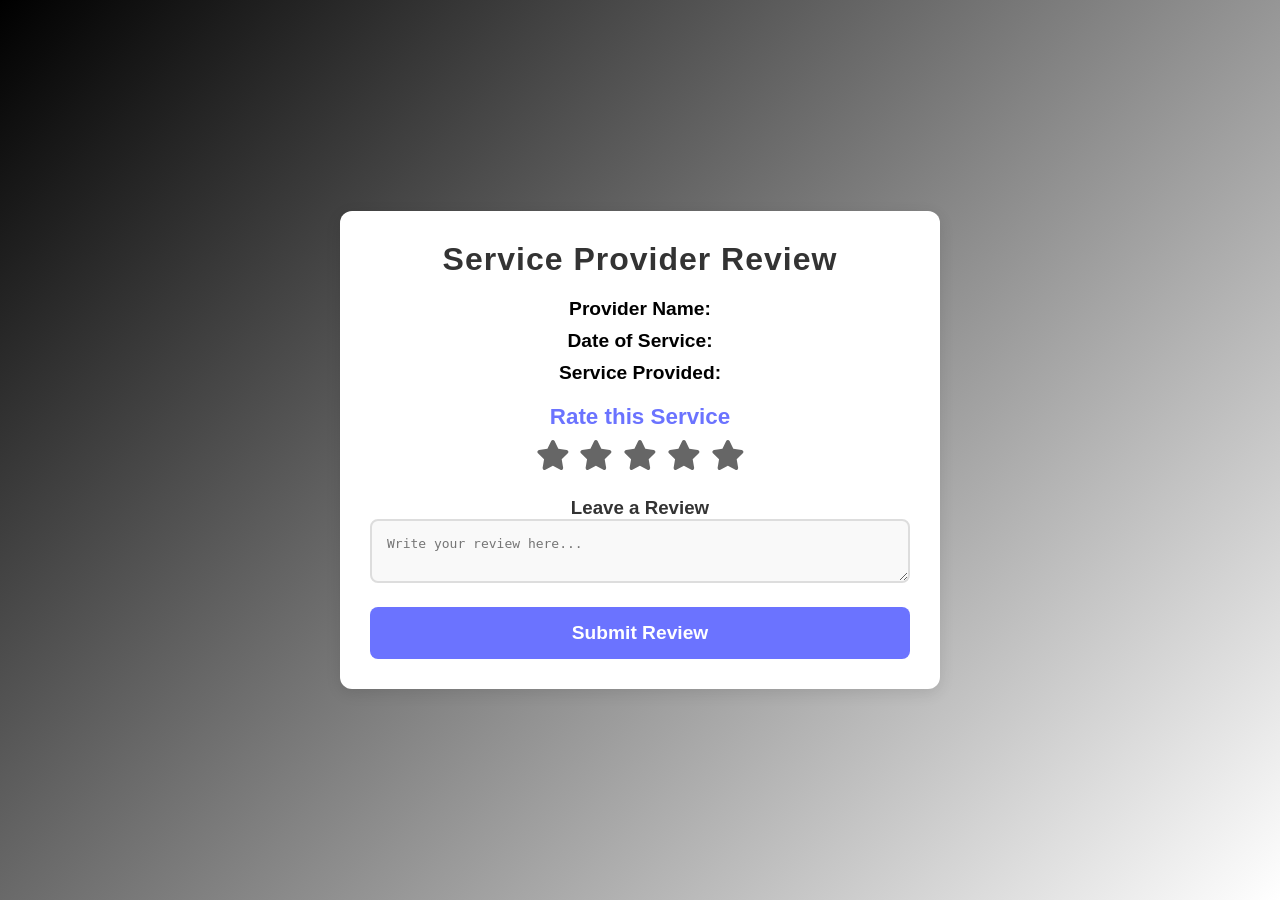
<file: review.html>
<!DOCTYPE html>
<html lang="en">
<head>
    <meta charset="UTF-8">
    <meta name="viewport" content="width=device-width, initial-scale=1.0">
    <title>Service Provider Review</title>
    <!-- <link rel="stylesheet" href="style.css"> -->
    <style>
        /* From Uiverse.io by LeonKohli */ 
.radio {
  display: flex;
  justify-content: center;
  gap: 10px;
  flex-direction: row-reverse;
}

.radio > input {
  position: absolute;
  appearance: none;
}

.radio > label {
  cursor: pointer;
  font-size: 30px;
  position: relative;
  display: inline-block;
  transition: transform 0.3s ease;
}

.radio > label > svg {
  fill: #666;
  transition: fill 0.3s ease;
}

.radio > label::before,
.radio > label::after {
  content: "";
  position: absolute;
  width: 6px;
  height: 6px;
  background-color: #ff9e0b;
  border-radius: 50%;
  opacity: 0;
  transform: scale(0);
  transition:
    transform 0.4s ease,
    opacity 0.4s ease;
  animation: particle-explosion 1s ease-out;
}

.radio > label::before {
  top: -15px;
  left: 50%;
  transform: translateX(-50%) scale(0);
}

.radio > label::after {
  bottom: -15px;
  left: 50%;
  transform: translateX(-50%) scale(0);
}

.radio > label:hover::before,
.radio > label:hover::after {
  opacity: 1;
  transform: translateX(-50%) scale(1.5);
}

.radio > label:hover {
  transform: scale(1.2);
  animation: pulse 0.6s infinite alternate;
}

.radio > label:hover > svg,
.radio > label:hover ~ label > svg {
  fill: #ff9e0b;
  filter: drop-shadow(0 0 15px rgba(255, 158, 11, 0.9));
  animation: shimmer 1s ease infinite alternate;
}

.radio > input:checked + label > svg,
.radio > input:checked + label ~ label > svg {
  fill: #ff9e0b;
  filter: drop-shadow(0 0 15px rgba(255, 158, 11, 0.9));
  animation: pulse 0.8s infinite alternate;
}

@keyframes pulse {
  0% {
    transform: scale(1);
  }
  100% {
    transform: scale(1.1);
  }
}

@keyframes particle-explosion {
  0% {
    opacity: 0;
    transform: scale(0.5);
  }
  50% {
    opacity: 1;
    transform: scale(1.2);
  }
  100% {
    opacity: 0;
    transform: scale(0.5);
  }
}

@keyframes shimmer {
  0% {
    filter: drop-shadow(0 0 10px rgba(255, 158, 11, 0.5));
  }
  100% {
    filter: drop-shadow(0 0 20px rgba(255, 158, 11, 1));
  }
}

.radio > input:checked + label:hover > svg,
.radio > input:checked + label:hover ~ label > svg {
  fill: #e58e09;
}

.radio > label:hover > svg,
.radio > label:hover ~ label > svg {
  fill: #ff9e0b;
}

.radio input:checked ~ label svg {
  fill: #ffa723;
}

* {
    margin: 0;
    padding: 0;
    box-sizing: border-box;
}

/* Background and Font Styling */
body {
    font-family: 'Poppins', sans-serif;
    background: linear-gradient(135deg, #000000 0%, #ffffff 100%);
    
    color: #333;
    display: flex;
    justify-content: center;
    align-items: center;
    height: 100vh;
    padding: 20px;
}

/* Container Styling */
.review-container {
    background-color: white;
    padding: 30px;
    max-width: 600px;
    width: 100%;
    border-radius: 12px;
    box-shadow: 0 4px 15px rgba(0, 0, 0, 0.1);
    text-align: center;
    animation: fadeIn 1s ease-in-out;
}

h1 {
    font-size: 2em;
    margin-bottom: 20px;
    color: #333;
    letter-spacing: 1px;
}

.service-details p {
    /* display: flex;
    align-items: center; */
    font-size: 1.2em;
    margin-bottom: 10px;
}

strong {
    color: #000000;
}

.rating {
    margin-top: 20px;
}

.rating h3 {
    margin-bottom: 10px;
    font-size: 1.4em;
    color: #6B73FF;
}

/* Star Rating */
.stars {
    display: flex;
    justify-content: center;
    margin-bottom: 20px;
}

input[type="radio"] {
    display: none;
}

label {
    font-size: 40px;
    color: #ccc;
    transition: color 0.3s ease;
    cursor: pointer;
}

input:checked ~ label {
    color: gold;
}

label:hover,
label:hover ~ label {
    color: gold;
}

/* Text Area Styling */
.review-text {
    margin-top: 20px;
}

textarea {
    width: 100%;
    padding: 15px;
    border: 2px solid #ddd;
    border-radius: 8px;
    font-size: 1em;
    color: #555;
    background-color: #f9f9f9;
    transition: border 0.3s ease;
}

textarea:focus {
    outline: none;
    border-color: #6B73FF;
}

/* Button Styling */
button {
    display: inline-block;
    background-color: #6B73FF;
    color: white;
    padding: 15px 20px;
    border: none;
    border-radius: 8px;
    font-size: 1.2em;
    font-weight: bold;
    cursor: pointer;
    width: 100%;
    margin-top: 20px;
    transition: background-color 0.3s ease;
}

button:hover {
    background-color: #4b5fff;
}

/* Animation */
@keyframes fadeIn {
    from {
        opacity: 0;
        transform: translateY(20px);
    }
    to {
        opacity: 1;
        transform: translateY(0);
    }
}
    </style>
</head>
<body>
    <div class="review-container">
        <h1>Service Provider Review</h1>
        
        <div class="service-details">
            <p><strong>Provider Name:</strong> <span id="provider-name"></span></p>
            <p><strong>Date of Service:</strong> <span id="service-date"></span></p>
            <p><strong>Service Provided:</strong> <span id="service-provided"></span></p>
        </div>
        
        <div class="rating">
            <h3>Rate this Service</h3>
            
            <div class="radio">
            <input id="rating-5" type="radio" name="rating" value="5" />
            <label for="rating-5" title="5 stars">
                <svg viewBox="0 0 576 512" height="1em" xmlns="http://www.w3.org/2000/svg">
                <path
                    d="M316.9 18C311.6 7 300.4 0 288.1 0s-23.4 7-28.8 18L195 150.3 51.4 171.5c-12 1.8-22 10.2-25.7 21.7s-.7 24.2 7.9 32.7L137.8 329 113.2 474.7c-2 12 3 24.2 12.9 31.3s23 8 33.8 2.3l128.3-68.5 128.3 68.5c10.8 5.7 23.9 4.9 33.8-2.3s14.9-19.3 12.9-31.3L438.5 329 542.7 225.9c8.6-8.5 11.7-21.2 7.9-32.7s-13.7-19.9-25.7-21.7L381.2 150.3 316.9 18z"
                ></path>
                </svg>
            </label>

            <input id="rating-4" type="radio" name="rating" value="4" />
            <label for="rating-4" title="4 stars">
                <svg viewBox="0 0 576 512" height="1em" xmlns="http://www.w3.org/2000/svg">
                <path
                    d="M316.9 18C311.6 7 300.4 0 288.1 0s-23.4 7-28.8 18L195 150.3 51.4 171.5c-12 1.8-22 10.2-25.7 21.7s-.7 24.2 7.9 32.7L137.8 329 113.2 474.7c-2 12 3 24.2 12.9 31.3s23 8 33.8 2.3l128.3-68.5 128.3 68.5c10.8 5.7 23.9 4.9 33.8-2.3s14.9-19.3 12.9-31.3L438.5 329 542.7 225.9c8.6-8.5 11.7-21.2 7.9-32.7s-13.7-19.9-25.7-21.7L381.2 150.3 316.9 18z"
                ></path>
                </svg>
            </label>

            <input id="rating-3" type="radio" name="rating" value="3" />
            <label for="rating-3" title="3 stars">
                <svg viewBox="0 0 576 512" height="1em" xmlns="http://www.w3.org/2000/svg">
                <path
                    d="M316.9 18C311.6 7 300.4 0 288.1 0s-23.4 7-28.8 18L195 150.3 51.4 171.5c-12 1.8-22 10.2-25.7 21.7s-.7 24.2 7.9 32.7L137.8 329 113.2 474.7c-2 12 3 24.2 12.9 31.3s23 8 33.8 2.3l128.3-68.5 128.3 68.5c10.8 5.7 23.9 4.9 33.8-2.3s14.9-19.3 12.9-31.3L438.5 329 542.7 225.9c8.6-8.5 11.7-21.2 7.9-32.7s-13.7-19.9-25.7-21.7L381.2 150.3 316.9 18z"
                ></path>
                </svg>
            </label>

            <input id="rating-2" type="radio" name="rating" value="2" />
            <label for="rating-2" title="2 stars">
                <svg viewBox="0 0 576 512" height="1em" xmlns="http://www.w3.org/2000/svg">
                <path
                    d="M316.9 18C311.6 7 300.4 0 288.1 0s-23.4 7-28.8 18L195 150.3 51.4 171.5c-12 1.8-22 10.2-25.7 21.7s-.7 24.2 7.9 32.7L137.8 329 113.2 474.7c-2 12 3 24.2 12.9 31.3s23 8 33.8 2.3l128.3-68.5 128.3 68.5c10.8 5.7 23.9 4.9 33.8-2.3s14.9-19.3 12.9-31.3L438.5 329 542.7 225.9c8.6-8.5 11.7-21.2 7.9-32.7s-13.7-19.9-25.7-21.7L381.2 150.3 316.9 18z"
                ></path>
                </svg>
            </label>

            <input id="rating-1" type="radio" name="rating" value="1" />
            <label for="rating-1" title="1 star">
                <svg viewBox="0 0 576 512" height="1em" xmlns="http://www.w3.org/2000/svg">
                <path
                    d="M316.9 18C311.6 7 300.4 0 288.1 0s-23.4 7-28.8 18L195 150.3 51.4 171.5c-12 1.8-22 10.2-25.7 21.7s-.7 24.2 7.9 32.7L137.8 329 113.2 474.7c-2 12 3 24.2 12.9 31.3s23 8 33.8 2.3l128.3-68.5 128.3 68.5c10.8 5.7 23.9 4.9 33.8-2.3s14.9-19.3 12.9-31.3L438.5 329 542.7 225.9c8.6-8.5 11.7-21.2 7.9-32.7s-13.7-19.9-25.7-21.7L381.2 150.3 316.9 18z"
                ></path>
                </svg>
            </label>
            </div>

        </div>
        
        <div class="review-text">
            <h3>Leave a Review</h3>
            <textarea id="review-comment" placeholder="Write your review here..."></textarea>
        </div>
        
        <button type="submit" id="submit-review">Submit Review</button>
    </div>

    <script>
        const stars = document.querySelectorAll('.stars input[type="radio"]');
        const labels = document.querySelectorAll('.stars label');

        stars.forEach((star, index) => {
            star.addEventListener('change', () => {
                labels.forEach((label, i) => {
                    if (i <= index) {
                        label.style.color = '#ffd700'; // yellow
                    } else {
                        label.style.color = '#ccc'; // gray
                    }
                });
            });
        });
    </script>
</body>
</html>
</file>
